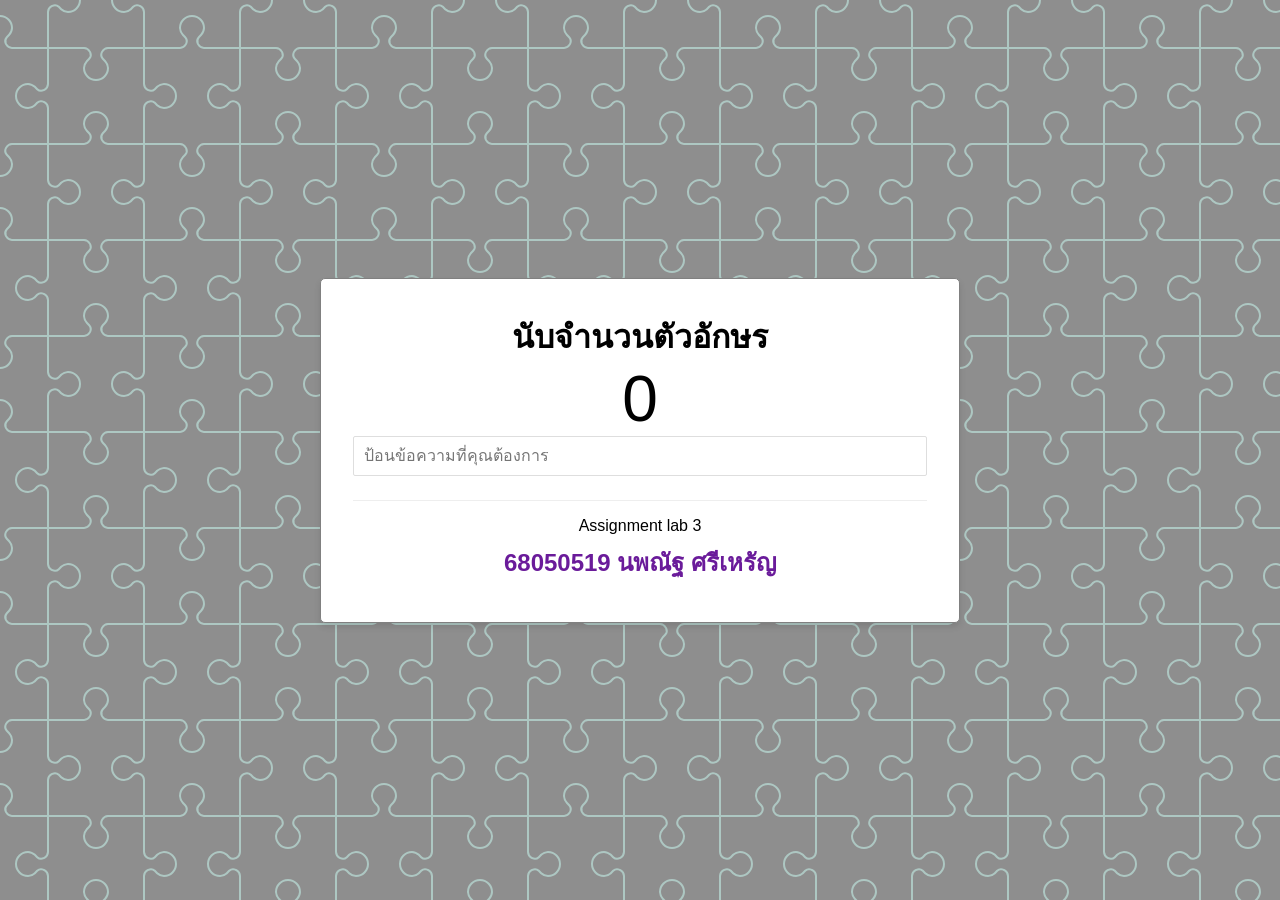
<file: LAB3_68050519/L3_68050519.html>
<!DOCTYPE html>
<html lang="en">
<head>
    <meta charset="UTF-8">
    <meta http-equiv="X-UA-Compatible" content="IE=edge">
    <meta name="viewport" content="width=device-width, initial-scale=1.0">
    <title>Assignment 3 - Character Count</title>
    <link rel="stylesheet" href="L3_style.css">
</head>
<body>
    <div class="container">
        <h1>นับจำนวนตัวอักษร</h1>
        <span class="count">0</span>
        <input type="text" placeholder="ป้อนข้อความที่คุณต้องการ">
        
        <div class="assignment-info">
            <p>Assignment lab 3</p>
            <h2 class="student-name">68050519 นพณัฐ ศรีเหรัญ</h2> 
        </div>
    </div>

    <script src="L3_app.js"></script>
</body>
</html>
</file>
<file: LAB3_68050519/L3_style.css>
* {
    margin: 0;
    padding: 0;
    box-sizing: border-box;
    font-family: 'Kanit', sans-serif;
}

body {
    display: flex;
    flex-direction: column;
    align-items: center;
    justify-content: center;
    min-height: 100vh;
    margin: 0;
    background-color: #d0c2eb;
    background-color: #8e8e8e;
background-image: url("data:image/svg+xml,%3Csvg xmlns='http://www.w3.org/2000/svg' width='192' height='192' viewBox='0 0 192 192'%3E%3Cpath fill='%23cbfff5' fill-opacity='0.5' d='M192 15v2a11 11 0 0 0-11 11c0 1.94 1.16 4.75 2.53 6.11l2.36 2.36a6.93 6.93 0 0 1 1.22 7.56l-.43.84a8.08 8.08 0 0 1-6.66 4.13H145v35.02a6.1 6.1 0 0 0 3.03 4.87l.84.43c1.58.79 4 .4 5.24-.85l2.36-2.36a12.04 12.04 0 0 1 7.51-3.11 13 13 0 1 1 .02 26 12 12 0 0 1-7.53-3.11l-2.36-2.36a4.93 4.93 0 0 0-5.24-.85l-.84.43a6.1 6.1 0 0 0-3.03 4.87V143h35.02a8.08 8.08 0 0 1 6.66 4.13l.43.84a6.91 6.91 0 0 1-1.22 7.56l-2.36 2.36A10.06 10.06 0 0 0 181 164a11 11 0 0 0 11 11v2a13 13 0 0 1-13-13 12 12 0 0 1 3.11-7.53l2.36-2.36a4.93 4.93 0 0 0 .85-5.24l-.43-.84a6.1 6.1 0 0 0-4.87-3.03H145v35.02a8.08 8.08 0 0 1-4.13 6.66l-.84.43a6.91 6.91 0 0 1-7.56-1.22l-2.36-2.36A10.06 10.06 0 0 0 124 181a11 11 0 0 0-11 11h-2a13 13 0 0 1 13-13c2.47 0 5.79 1.37 7.53 3.11l2.36 2.36a4.94 4.94 0 0 0 5.24.85l.84-.43a6.1 6.1 0 0 0 3.03-4.87V145h-35.02a8.08 8.08 0 0 1-6.66-4.13l-.43-.84a6.91 6.91 0 0 1 1.22-7.56l2.36-2.36A10.06 10.06 0 0 0 107 124a11 11 0 0 0-22 0c0 1.94 1.16 4.75 2.53 6.11l2.36 2.36a6.93 6.93 0 0 1 1.22 7.56l-.43.84a8.08 8.08 0 0 1-6.66 4.13H49v35.02a6.1 6.1 0 0 0 3.03 4.87l.84.43c1.58.79 4 .4 5.24-.85l2.36-2.36a12.04 12.04 0 0 1 7.51-3.11A13 13 0 0 1 81 192h-2a11 11 0 0 0-11-11c-1.94 0-4.75 1.16-6.11 2.53l-2.36 2.36a6.93 6.93 0 0 1-7.56 1.22l-.84-.43a8.08 8.08 0 0 1-4.13-6.66V145H11.98a6.1 6.1 0 0 0-4.87 3.03l-.43.84c-.79 1.58-.4 4 .85 5.24l2.36 2.36a12.04 12.04 0 0 1 3.11 7.51A13 13 0 0 1 0 177v-2a11 11 0 0 0 11-11c0-1.94-1.16-4.75-2.53-6.11l-2.36-2.36a6.93 6.93 0 0 1-1.22-7.56l.43-.84a8.08 8.08 0 0 1 6.66-4.13H47v-35.02a6.1 6.1 0 0 0-3.03-4.87l-.84-.43c-1.59-.8-4-.4-5.24.85l-2.36 2.36A12 12 0 0 1 28 109a13 13 0 1 1 0-26c2.47 0 5.79 1.37 7.53 3.11l2.36 2.36a4.94 4.94 0 0 0 5.24.85l.84-.43A6.1 6.1 0 0 0 47 84.02V49H11.98a8.08 8.08 0 0 1-6.66-4.13l-.43-.84a6.91 6.91 0 0 1 1.22-7.56l2.36-2.36A10.06 10.06 0 0 0 11 28 11 11 0 0 0 0 17v-2a13 13 0 0 1 13 13c0 2.47-1.37 5.79-3.11 7.53l-2.36 2.36a4.94 4.94 0 0 0-.85 5.24l.43.84A6.1 6.1 0 0 0 11.98 47H47V11.98a8.08 8.08 0 0 1 4.13-6.66l.84-.43a6.91 6.91 0 0 1 7.56 1.22l2.36 2.36A10.06 10.06 0 0 0 68 11 11 11 0 0 0 79 0h2a13 13 0 0 1-13 13 12 12 0 0 1-7.53-3.11l-2.36-2.36a4.93 4.93 0 0 0-5.24-.85l-.84.43A6.1 6.1 0 0 0 49 11.98V47h35.02a8.08 8.08 0 0 1 6.66 4.13l.43.84a6.91 6.91 0 0 1-1.22 7.56l-2.36 2.36A10.06 10.06 0 0 0 85 68a11 11 0 0 0 22 0c0-1.94-1.16-4.75-2.53-6.11l-2.36-2.36a6.93 6.93 0 0 1-1.22-7.56l.43-.84a8.08 8.08 0 0 1 6.66-4.13H143V11.98a6.1 6.1 0 0 0-3.03-4.87l-.84-.43c-1.59-.8-4-.4-5.24.85l-2.36 2.36A12 12 0 0 1 124 13a13 13 0 0 1-13-13h2a11 11 0 0 0 11 11c1.94 0 4.75-1.16 6.11-2.53l2.36-2.36a6.93 6.93 0 0 1 7.56-1.22l.84.43a8.08 8.08 0 0 1 4.13 6.66V47h35.02a6.1 6.1 0 0 0 4.87-3.03l.43-.84c.8-1.59.4-4-.85-5.24l-2.36-2.36A12 12 0 0 1 179 28a13 13 0 0 1 13-13zM84.02 143a6.1 6.1 0 0 0 4.87-3.03l.43-.84c.8-1.59.4-4-.85-5.24l-2.36-2.36A12 12 0 0 1 83 124a13 13 0 1 1 26 0c0 2.47-1.37 5.79-3.11 7.53l-2.36 2.36a4.94 4.94 0 0 0-.85 5.24l.43.84a6.1 6.1 0 0 0 4.87 3.03H143v-35.02a8.08 8.08 0 0 1 4.13-6.66l.84-.43a6.91 6.91 0 0 1 7.56 1.22l2.36 2.36A10.06 10.06 0 0 0 164 107a11 11 0 0 0 0-22c-1.94 0-4.75 1.16-6.11 2.53l-2.36 2.36a6.93 6.93 0 0 1-7.56 1.22l-.84-.43a8.08 8.08 0 0 1-4.13-6.66V49h-35.02a6.1 6.1 0 0 0-4.87 3.03l-.43.84c-.79 1.58-.4 4 .85 5.24l2.36 2.36a12.04 12.04 0 0 1 3.11 7.51A13 13 0 1 1 83 68a12 12 0 0 1 3.11-7.53l2.36-2.36a4.93 4.93 0 0 0 .85-5.24l-.43-.84A6.1 6.1 0 0 0 84.02 49H49v35.02a8.08 8.08 0 0 1-4.13 6.66l-.84.43a6.91 6.91 0 0 1-7.56-1.22l-2.36-2.36A10.06 10.06 0 0 0 28 85a11 11 0 0 0 0 22c1.94 0 4.75-1.16 6.11-2.53l2.36-2.36a6.93 6.93 0 0 1 7.56-1.22l.84.43a8.08 8.08 0 0 1 4.13 6.66V143h35.02z'%3E%3C/path%3E%3C/svg%3E");
}

.container {
    width: 40rem;
    border: 1px solid gray;
    padding: 2rem;
    background: white;
    text-align: center;
    border-radius: 5px;
    box-shadow: 0 4px 6px rgba(0,0,0,0.1);
}

.count {
    font-size: 4rem;
    padding: 0 1rem;
    display: block;
}

input[type="text"] {
    display: block;
    font-size: 16px;
    border: 1px solid #dedede;
    border-radius: 2px;
    padding: 10px;
    width: 100%;
    outline: none;
    margin-bottom: 1.5rem;
}

.assignment-info {
    margin-top: 1rem;
    border-top: 1px solid #eee;
    padding-top: 1rem;
}

.student-name {
    color: #6a1b9a; 
    margin: 0.5rem 0;
}
</file>
